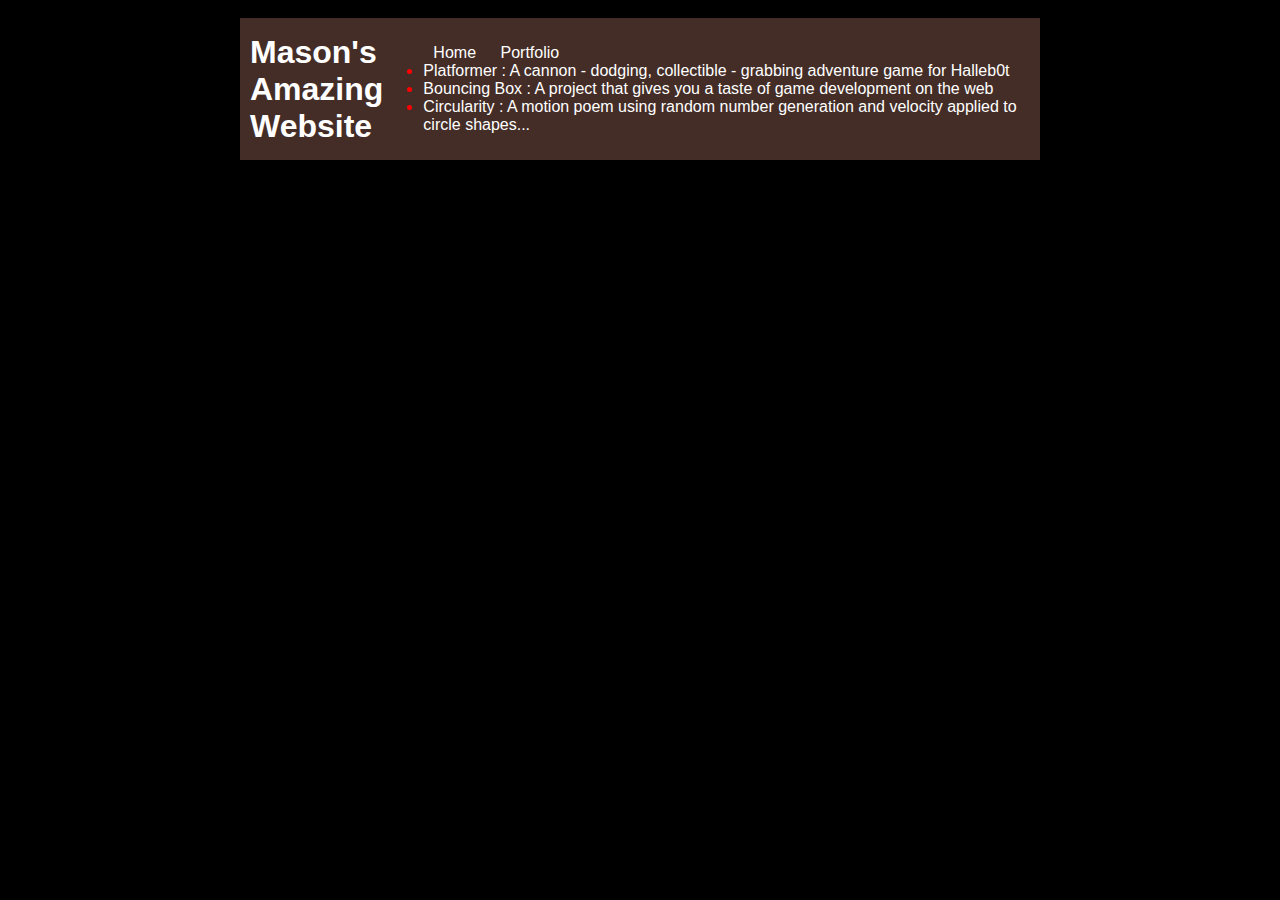
<file: portfolio.html>
<!DOCTYPE HTML>
<html>
    <head>
        <title>Mason's Amazing Website</title>
        <link rel="stylesheet" href="style.css">
    </head>

    <body>
        <div id="all-contents">
            <nav>
                <h1>Mason's Amazing Website</h1>
                <ul id="nav-ul">
                   <li class="nav-li">
                   <a class="nav-a" href="index.html">Home</a>
                 </li>
                 <li class="nav-li">
                   <a class="nav-a" href="portfolio.html">Portfolio</a>
                 </li>
                 <li><a href="projects/platformer/">Platformer : A cannon - dodging, collectible - grabbing adventure game for Halleb0t</a></li>

                 <li><a href="projects/bouncing-box/">Bouncing Box : A project that gives you a taste of game development on the web </a></li>
                 
                 <li><a href="projects/circularity/">Circularity : A motion poem using random number generation and velocity applied to circle shapes...</a></li>
             </ul>
         </nav>
         <main>
            <div class="Content">
                <h1> 
                </h1>
            </div>

         </main>
     </div>
    </body>
</html>
</file>
<file: style.css>
body {
    background: rgb(0, 0, 0);
    color: rgb(255, 0, 0);
    padding: 10px;
    font-family: arial;
}
#all-contents {
  max-width: 800px;
    margin: auto;
}

/* navigation menu */
nav {
    background: rgb(68, 45, 39);
   margin: 0 auto;
    display: flex;
    padding: 10px;
}
h1 {
    display: flex;
    align-items: center;
    color: white;
    flex: 1;
    margin: 0;
}
#nav-ul {
    list-style-image: none;
}
.nav-li {
    display: inline-block;
    padding: 0 10px;
}
a {
    text-decoration: none;
    color: #fff;
}

/* main container area beneath menu */
main {
    background: rgb(245, 238, 219);
    display: flex;
}
.sidebar {
    margin-right: 25px;
    padding: 10px;
}
.sidebar-img {
    width: 200px;
}
.content {
    flex: 1;
    padding: 15px;
}

         /* portfolio styles */
         .content h1 {
            color: black;
        }

        #portfolio {
            list-style-type: none;
            padding-left: 0;
        }

        #portfolio li {
            background: #fff;
            padding: 10px;
            border-radius: 10px;
            margin-bottom: 10px;
        }

        #portfolio li:hover {
            background: #eee;
        }

        #portfolio a {
            text-decoration: none;
            color: #454545;
        }
</file>
